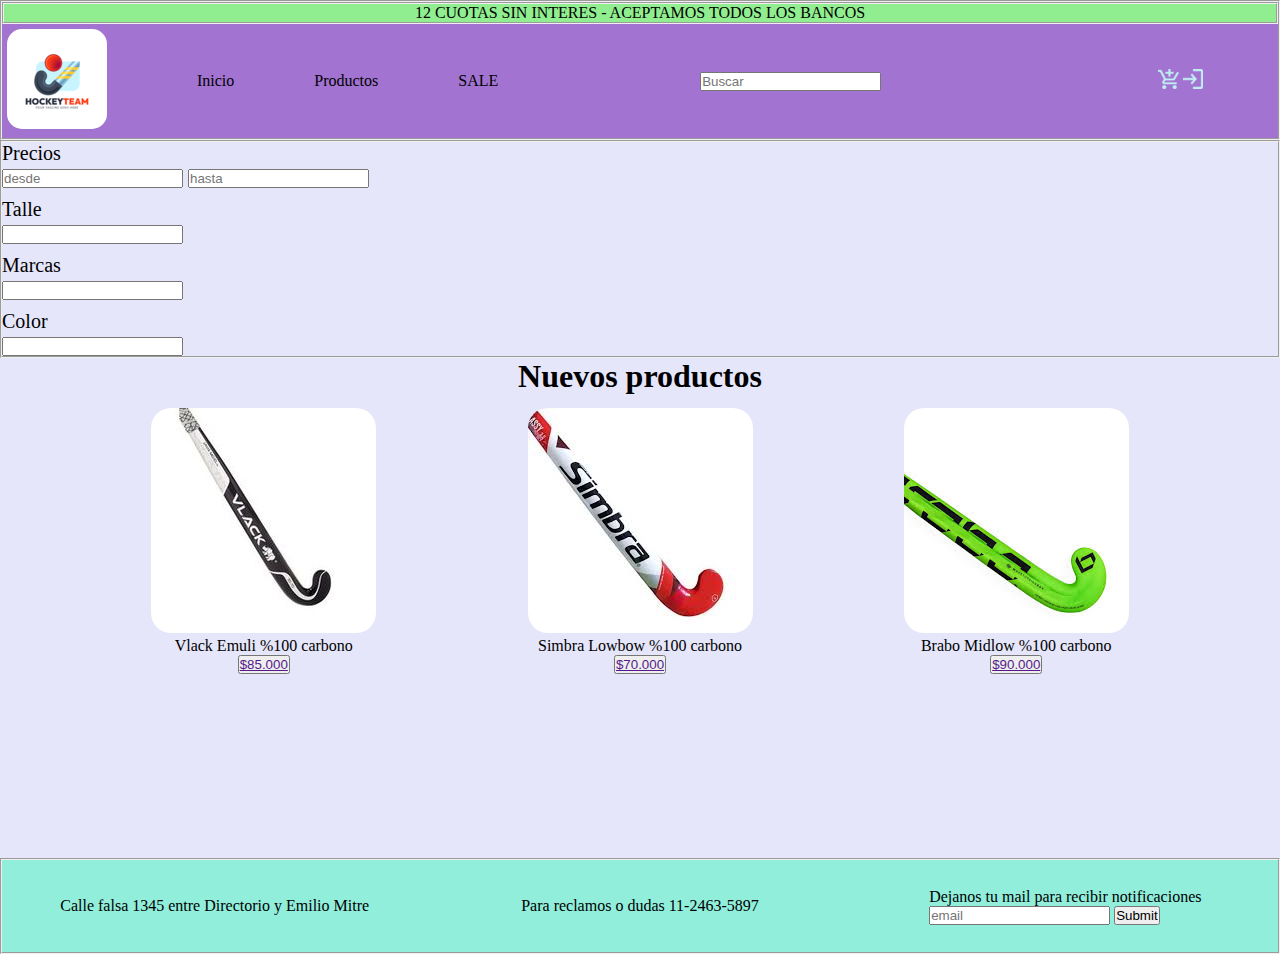
<file: index.html>
<!DOCTYPE html>
<html lang="en">
<head>
    <meta charset="UTF-8">
    <meta http-equiv="X-UA-Compatible" content="IE=edge">
    <meta name="viewport" content="width=device-width, initial-scale=1.0">
    <title>Index</title>
    <link rel="stylesheet" href="./css/style.css">
</head>
<body class="fondo-body">
    <header>
        <fieldset  class="color-body">
            <fieldset class="color-top">
                <p class="texto-header">12 CUOTAS SIN INTERES - ACEPTAMOS TODOS LOS BANCOS</p>
            </fieldset>
        <div class="edit-grid">
            <div class="logo">
                <img src="./assets/img/logo.png" alt="logo principal">
            </div>
            <ul class="navbar">
                <li><a href="./index.html">Inicio</a></li>
                <li><a href="./pages/palos-bolsos.html">Productos</a></li>
                <li><a href="./pages/sale.html">SALE</a></li>
            </ul>
            <form action="Buscar" class="search">
                <input type="search" id="Buscar" placeholder="Buscar">
            </form>
            <div class="logcar">
                <a href=""><img src="./assets/img/carrito.png" alt="carrito"></a>
                <a href="./pages/login.html"><img src="./assets/img/login.png" alt="login"></a>
            </div>
        </div>
        </fieldset>
    </header>
    <main>
        <form action="">
            <fieldset class="opciones">
                <div class="precios">
                    <p>Precios</p>
                    <label for="desde"></label>
                    <input type="text" id="desde" placeholder="desde">
                    <label for="hasta"></label>
                    <input type="text" id="hasta" placeholder="hasta">
                </div>
                <div class="talle">
                    <p>Talle</p>
                    <label for="talle"></label>
                    <input type="text" id="talle">
                </div>
                <div class="marcas">
                    <p>Marcas</p>
                    <label for="marcas"></label>
                    <input type="text" id="marcas">
                </div>
                <div class="color">
                    <p>Color</p>
                    <label for="color"></label>
                    <input type="text" id="color">
                </div>
            </fieldset>
        </form>
        <section>
            <h1 class="h1-container">Nuevos productos</h1>
            <section class="card">
                <div class="vlack">
                    <img src="./assets/img/palovlack.jpg" alt="palo vlack negro y blanco">
                    <div class="texto-main">
                        <p>Vlack Emuli %100 carbono</p>
                        <button><a href="">$85.000</a></button>
                    </div>
                </div>
                <div class="simbra">
                    <img src="./assets/img/palosimbra.jpg" alt="palo simbra rojo y negro">
                    <div class="texto-main">
                        <p>Simbra Lowbow %100 carbono</p>
                        <button><a href="">$70.000</a></button>
                    </div>
                </div>
                <div class="brabo">
                    <img src="./assets/img/palobrabo.jpg" alt="palo brabo verde">
                    <div class="texto-main">
                        <p>Brabo Midlow %100 carbono</p>
                        <button><a href="">$90.000</a></button>
                    </div>
                </div>
            </section>
        </section>
    </main>
    <footer>
        <fieldset class="color-footer">
            <p class="item1">Calle falsa 1345 entre Directorio y Emilio Mitre</p>
            <p class="item2"> Para reclamos o dudas 11-2463-5897</p>
            <div class="item3">
                <p>Dejanos tu mail para recibir notificaciones</p>
            <label for="mail"></label>
            <input type="email" id="mail" placeholder="email" >
            <input type="submit">
            </div>
        </fieldset>
    </footer>
</body>
</html>
</file>
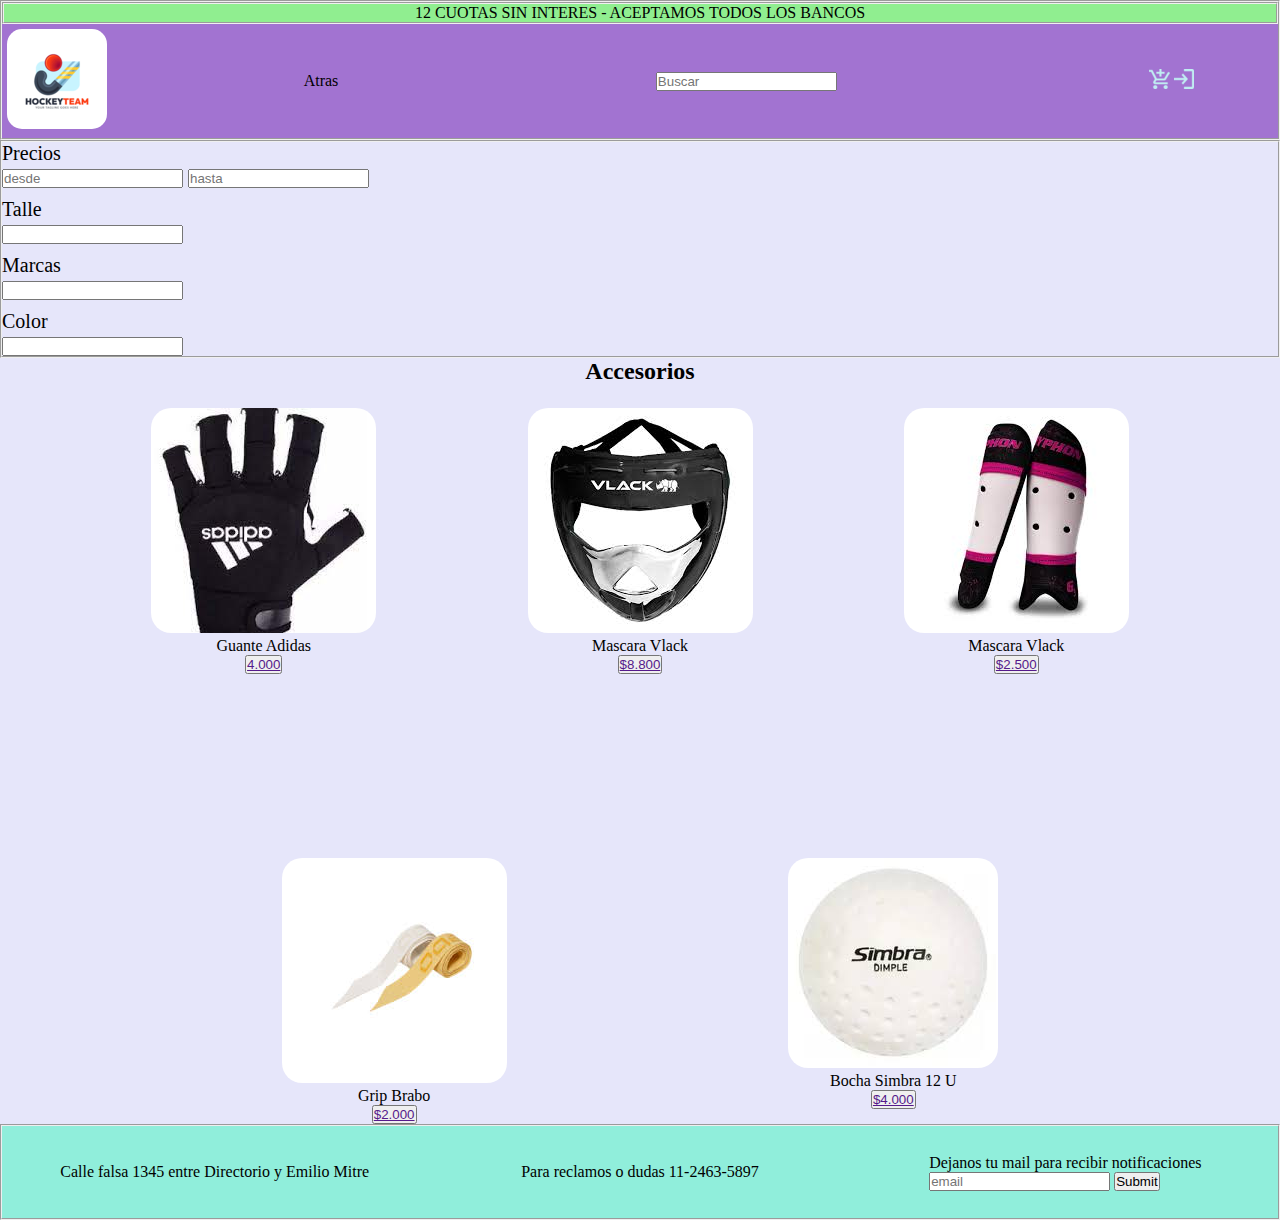
<file: pages/accesorios.html>
<!DOCTYPE html>
<html lang="en">
<head>
    <meta charset="UTF-8">
    <meta http-equiv="X-UA-Compatible" content="IE=edge">
    <meta name="viewport" content="width=device-width, initial-scale=1.0">
    <title>Accesorios</title>
    <link rel="stylesheet" href="../css/style.css">
</head>
<body class="fondo-body">
    <header>
        <fieldset  class="color-body">
            <fieldset class="color-top">
                <p class="texto-header">12 CUOTAS SIN INTERES - ACEPTAMOS TODOS LOS BANCOS</p>
            </fieldset>
            <div class="edit-grid">
                <div class="logo">
                    <img src="../assets/img/logo.png" alt="logo principal">
                </div>
                <ul class="navbar">
                    <li><a href="./palos-bolsos.html">Atras</a></li>
                </ul>
                <form action="Buscar" class="search">
                    <input type="search" id="Buscar" placeholder="Buscar">
                </form>
                <div class="logcar">
                    <a href=""><img src="../assets/img/carrito.png" alt="carrito"></a>
                    <a href="../pages/login.html"><img src="../assets/img/login.png" alt="login"></a>
                </div>
            </div>
        </fieldset>
    </header>
    <main>
        <form action="">
            <fieldset class="opciones">
                <div class="precios">
                    <p>Precios</p>
                    <label for="desde"></label>
                    <input type="text" id="desde" placeholder="desde">
                    <label for="hasta"></label>
                    <input type="text" id="hasta" placeholder="hasta">
                </div>
                <div class="talle">
                    <p>Talle</p>
                    <label for="talle"></label>
                    <input type="text" id="talle">
                </div>
                <div class="marcas">
                    <p>Marcas</p>
                    <label for="marcas"></label>
                    <input type="text" id="marcas">
                </div>
                <div class="color">
                    <p>Color</p>
                    <label for="color"></label>
                    <input type="text" id="color">
                </div>
            </fieldset>
            <section>
                <h2 class="h2-container">Accesorios</h2>
                <section class="card">
                    <div>
                        <img src="../assets/img/guanteadidas.jpg" alt="Guante adidas negro">
                        <div class="texto-main">
                            <p>Guante Adidas</p>
                            <button><a href="">4.000</a></button>
                        </div>
                    </div>
                    <div>
                        <img src="../assets/img/mascara.jpg" alt="Mascara negra vlack">
                        <div class="texto-main">
                            <p>Mascara Vlack</p>
                            <button><a href="">$8.800</a></button>
                        </div>
                    </div>
                    <div>
                        <img src="../assets/img/canilleras.jpg" alt="Canilleras rosas gryphon">
                        <div class="texto-main">
                            <p>Mascara Vlack</p>
                            <button><a href="">$2.500</a></button>
                        </div>
                    </div>
                </section>
                <section class="card3">
                    <div class="grip">
                        <img src="../assets/img/grip.jpg" alt="Grips blaco y amarillo">
                            <div class="texto-main">
                                <p>Grip Brabo</p>
                                <button><a href="">$2.000</a></button>
                            </div>
                        </div>
                    <div class="bocha">
                        <img src="../assets/img/bochahockey.jpg" alt="Bocha blanca">
                            <div class="texto-main">
                                <p>Bocha Simbra 12 U</p>
                                <button><a href="">$4.000</a></button>
                            </div>
                    </div>
                </section>
            </section>
    </main>
    <footer>
        <fieldset class="color-footer">
            <p class="item1">Calle falsa 1345 entre Directorio y Emilio Mitre</p>
            <p class="item2"> Para reclamos o dudas 11-2463-5897</p>
            <div class="item3">
                <p>Dejanos tu mail para recibir notificaciones</p>
            <label for="mail"></label>
            <input type="email" id="mail" placeholder="email" >
            <input type="submit">
            </div>
        </fieldset>
    </footer>
</body>
</html>
</file>
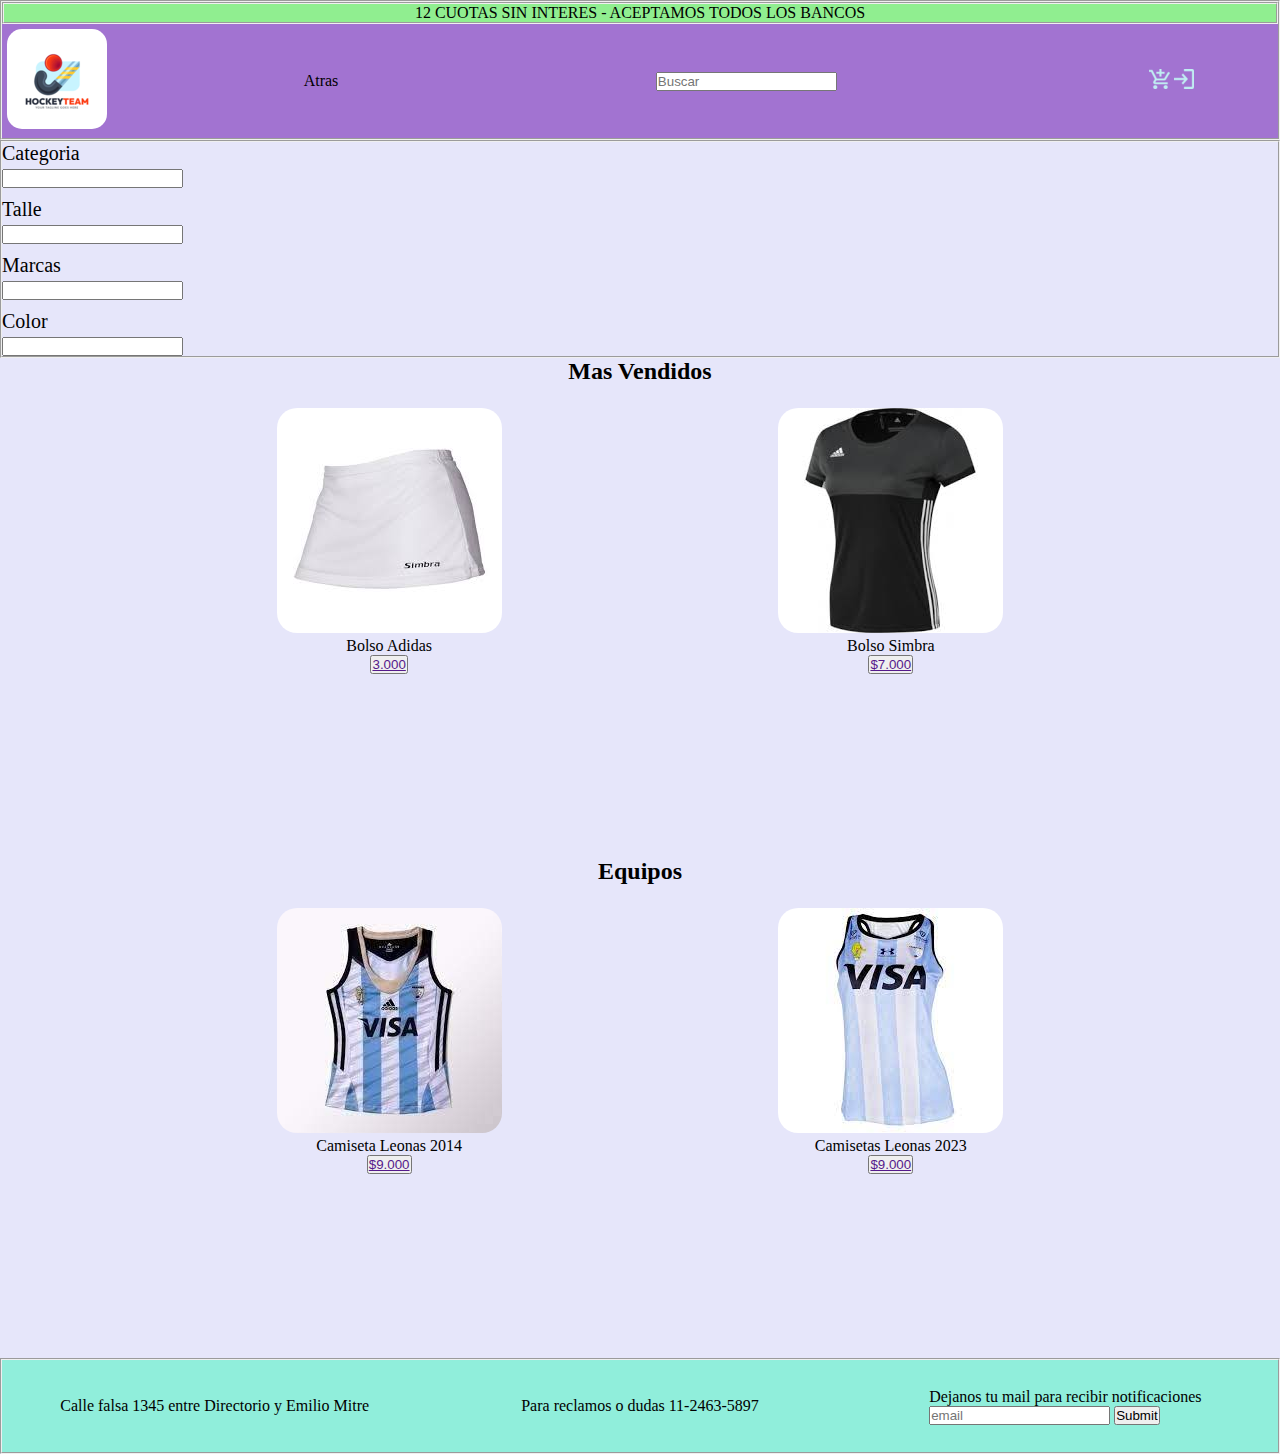
<file: pages/indumentaria.html>
<!DOCTYPE html>
<html lang="en">
<head>
    <meta charset="UTF-8">
    <meta http-equiv="X-UA-Compatible" content="IE=edge">
    <meta name="viewport" content="width=device-width, initial-scale=1.0">
    <title>Indumentaria</title>
    <link rel="stylesheet" href="../css/style.css">
</head>
<body class="fondo-body">
    <header>
        <fieldset  class="color-body">
            <fieldset class="color-top">
                <p class="texto-header">12 CUOTAS SIN INTERES - ACEPTAMOS TODOS LOS BANCOS</p>
            </fieldset>
            <div class="edit-grid">
                <div class="logo">
                    <img src="../assets/img/logo.png" alt="logo principal">
                </div>
                <ul class="navbar">
                    <li><a href="./palos-bolsos.html">Atras</a></li>
                </ul>
                <form action="Buscar" class="search">
                    <input type="search" id="Buscar" placeholder="Buscar">
                </form>
                <div class="logcar">
                    <a href=""><img src="../assets/img/carrito.png" alt="carrito"></a>
                    <a href="../pages/login.html"><img src="../assets/img/login.png" alt="login"></a>
                </div>
            </div>
        </fieldset>
    </header>
    <main>
        <form action="">
            <fieldset class="opciones">
                <div>
                    <p>Categoria</p>
                    <label for="categoria"></label>
                    <input type="text" id="categoria">
                </div> 
                <div>
                    <p>Talle</p>
                    <label for="talle"></label>
                    <input type="text" id="talle">
                </div>
                <div>
                    <p>Marcas</p>
                    <label for="marcas"></label>
                    <input type="text" id="marcas">
                </div>
                <div>
                    <p>Color</p>
                    <label for="color"></label>
                    <input type="text" id="color">
                </div>
            </fieldset>
        </form>
        <section>
            <h2 class="h2-container">Mas Vendidos</h2>
            <section class="card">
                <div>
                    <img src="../assets/img/pollerahockey.jpg" alt="Pollera blanca Simbra">
                    <div class="texto-main">
                        <p>Bolso Adidas</p>
                        <button><a href="">3.000</a></button>
                    </div>
                </div>
                <div>
                    <img src="../assets/img/remeraadidashockey.jpg" alt="Remera negra adidas">
                    <div class="texto-main">
                        <p>Bolso Simbra</p>
                        <button><a href="">$7.000</a></button>
                    </div>
                </div>
            </section>
        </section>
        <h2 class="h2-container">Equipos</h2>
        <section class="card">
            <div>
                <img src="../assets/img/remeraleonas.jpg" alt="Camiseta leonas 2014">
                <div class="texto-main">
                    <p>Camiseta Leonas 2014</p>
                    <button><a href="">$9.000</a></button>
                </div>
            </div>
            <div>
                <img src="../assets/img/camisetablanca2023.jpg" alt="Camiseta leonas 2023">
                <div class="texto-main">
                    <p>Camisetas Leonas 2023</p>
                    <button><a href="">$9.000</a></button>
                </div>
            </div>
    </section>
    </main>
    <footer>
        <fieldset class="color-footer">
            <p class="item1">Calle falsa 1345 entre Directorio y Emilio Mitre</p>
            <p class="item2"> Para reclamos o dudas 11-2463-5897</p>
            <div class="item3">
                <p>Dejanos tu mail para recibir notificaciones</p>
            <label for="mail"></label>
            <input type="email" id="mail" placeholder="email" >
            <input type="submit">
            </div>
        </fieldset>
    </footer>
</body>
</html>
</file>
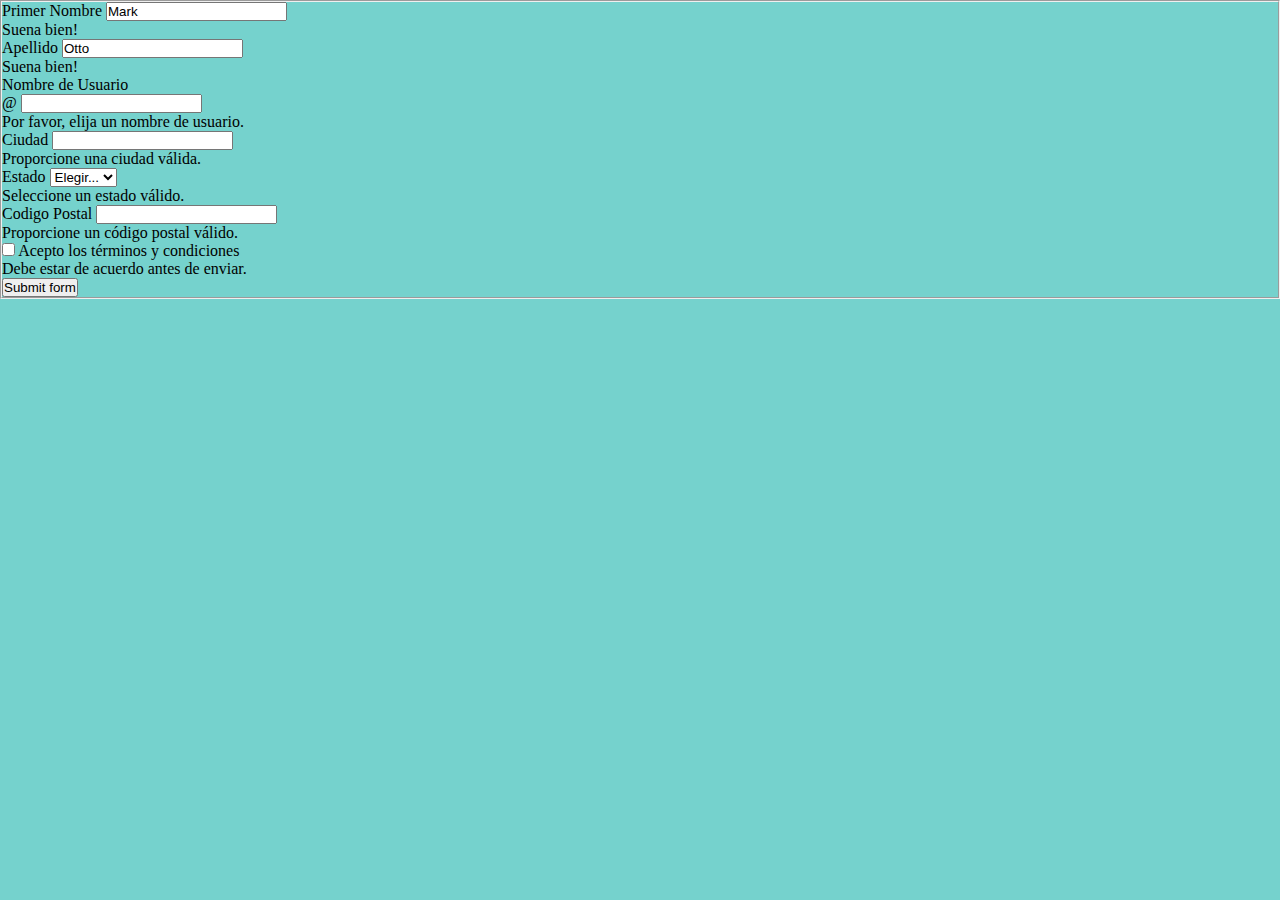
<file: pages/login.html>
<!DOCTYPE html>
<html lang="en">
<head>
    <meta charset="UTF-8">
    <meta http-equiv="X-UA-Compatible" content="IE=edge">
    <meta name="viewport" content="width=device-width, initial-scale=1.0">
    <title>Login</title>
    <link href="https://cdn.jsdelivr.net/npm/bootstrap@5.3.0-alpha3/dist/css/bootstrap.min.css" rel="stylesheet" integrity="sha384-KK94CHFLLe+nY2dmCWGMq91rCGa5gtU4mk92HdvYe+M/SXH301p5ILy+dN9+nJOZ" crossorigin="anonymous">
    <link rel="stylesheet" href="../css/style.css">
</head>
<body class="login-body">
    <fieldset>    
        <form class="row g-3 needs-validation" novalidate>
            <div class="col-md-4">
                <label for="validationCustom01" class="form-label">Primer Nombre</label>
                <input type="text" class="form-control" id="validationCustom01" value="Mark" required>
                <div class="valid-feedback">
                    Suena bien!
                </div>
            </div>
            <div class="col-md-4">
                <label for="validationCustom02" class="form-label">Apellido</label>
                <input type="text" class="form-control" id="validationCustom02" value="Otto" required>
                <div class="valid-feedback">
                    Suena bien!
                </div>
            </div>
            <div class="col-md-4">
                <label for="validationCustomUsername" class="form-label">Nombre de Usuario</label>
                <div class="input-group has-validation">
                    <span class="input-group-text" id="inputGroupPrepend">@</span>
                    <input type="text" class="form-control" id="validationCustomUsername" aria-describedby="inputGroupPrepend" required>
                    <div class="invalid-feedback">
                        Por favor, elija un nombre de usuario.
                    </div>
                </div>
            </div>
            <div class="col-md-6">
                <label for="validationCustom03" class="form-label">Ciudad</label>
                <input type="text" class="form-control" id="validationCustom03" required>
                <div class="invalid-feedback">
                    Proporcione una ciudad válida.
                </div>
            </div>
            <div class="col-md-3">
                <label for="validationCustom04" class="form-label">Estado</label>
                <select class="form-select" id="validationCustom04" required>
                    <option selected disabled value="">Elegir...</option>
                    <option>...</option>
                </select>
                <div class="invalid-feedback">
                    Seleccione un estado válido.
                </div>
            </div>
            <div class="col-md-3">
                <label for="validationCustom05" class="form-label">Codigo Postal</label>
                <input type="text" class="form-control" id="validationCustom05" required>
                <div class="invalid-feedback">
                    Proporcione un código postal válido.
                </div>
            </div>
        <div class="col-12">
            <div class="form-check">
                <input class="form-check-input" type="checkbox" value="" id="invalidCheck" required>
                <label class="form-check-label" for="invalidCheck">
                    Acepto los términos y condiciones
                </label>
                <div class="invalid-feedback">
                    Debe estar de acuerdo antes de enviar.
                </div>
            </div>
        </div>
        <div class="col-12">
            <button class="btn btn-primary" type="submit">Submit form</button>
        </div>
        </form>
    </fieldset>
    <script src="https://cdn.jsdelivr.net/npm/bootstrap@5.3.0-alpha3/dist/js/bootstrap.bundle.min.js" integrity="sha384-ENjdO4Dr2bkBIFxQpeoTz1HIcje39Wm4jDKdf19U8gI4ddQ3GYNS7NTKfAdVQSZe" crossorigin="anonymous"></script>
</body>
</html>
</file>
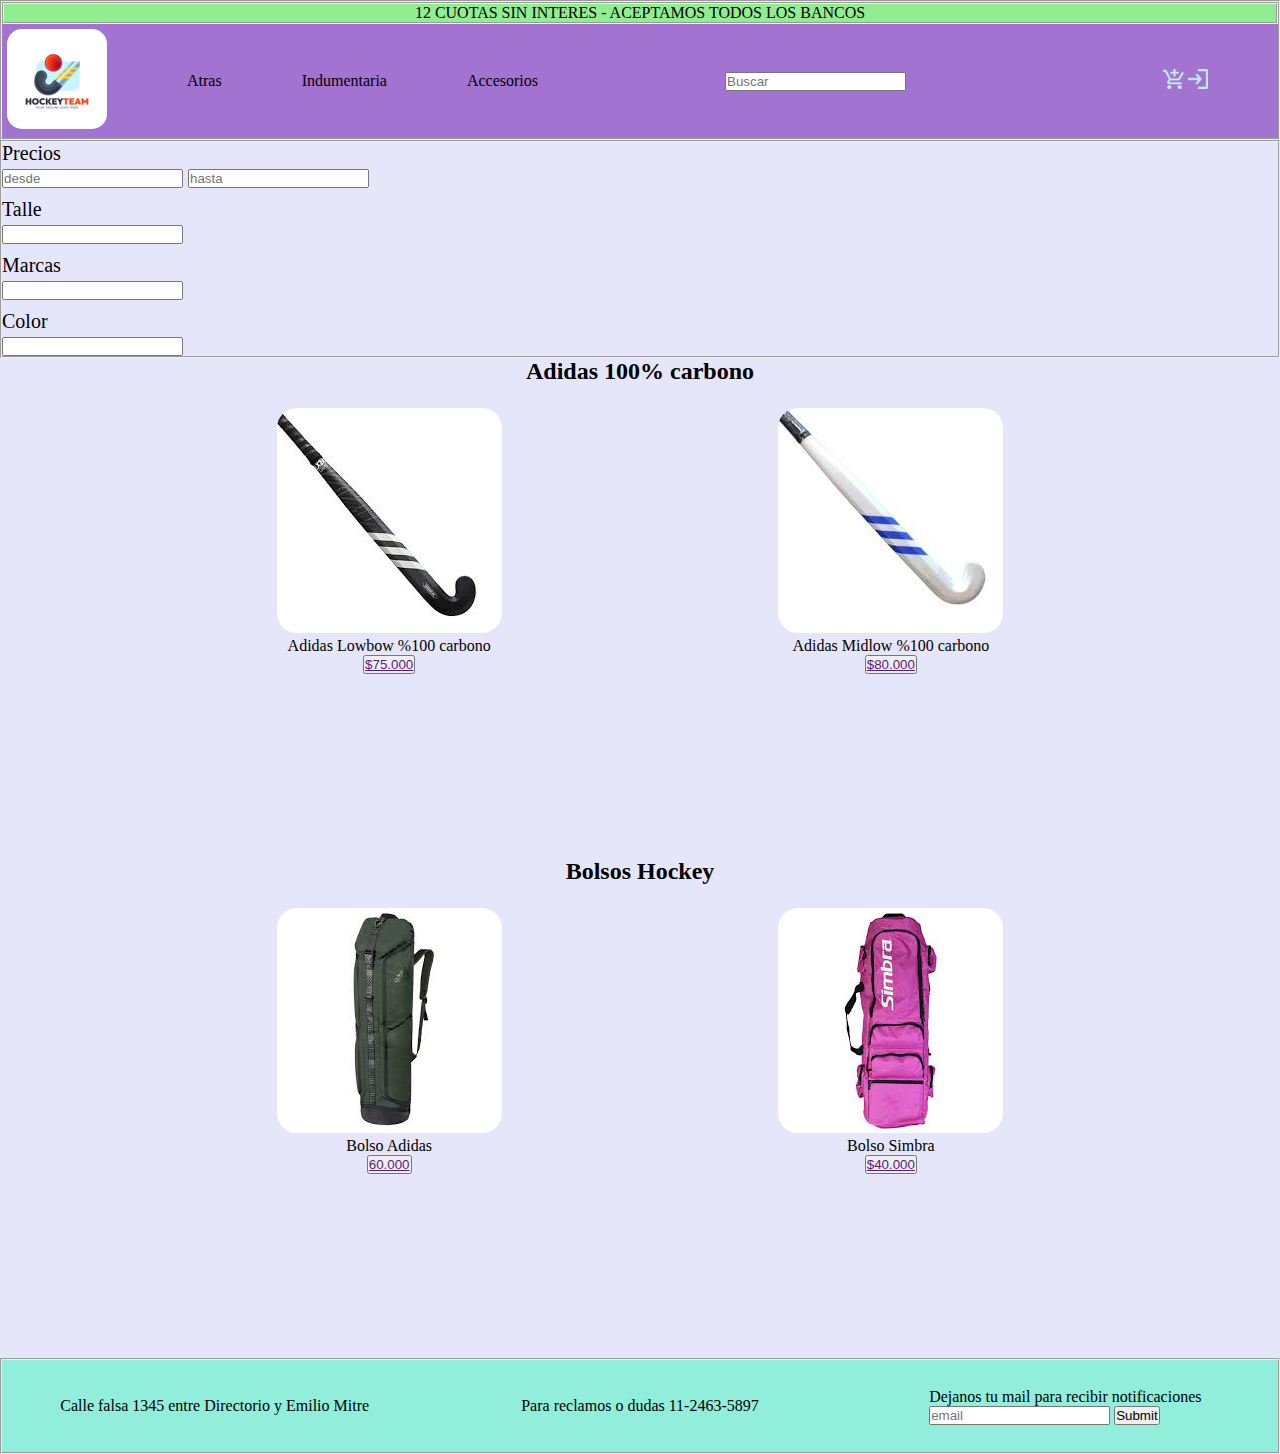
<file: pages/palos-bolsos.html>
<!DOCTYPE html>
<html lang="en">
<head>
    <meta charset="UTF-8">
    <meta http-equiv="X-UA-Compatible" content="IE=edge">
    <meta name="viewport" content="width=device-width, initial-scale=1.0">
    <title>Palos-Bolsos</title>
    <link rel="stylesheet" href="../css/style.css">
</head>
<body class="fondo-body">
    <header>
        <fieldset  class="color-body">
            <fieldset class="color-top">
                <p class="texto-header">12 CUOTAS SIN INTERES - ACEPTAMOS TODOS LOS BANCOS</p>
            </fieldset>
        <div class="edit-grid">
            <div class="logo">
                <img src="../assets/img/logo.png" alt="logo principal">
            </div> 
            <ul class="navbar">
                <li><a href="../index.html">Atras</a></li>
                <li><a href="../pages/indumentaria.html">Indumentaria</a></li>
                <li><a href="../pages/accesorios.html">Accesorios</a></li>
            </ul>
            <form action="Buscar" class="search">
                <input type="search" id="Buscar" placeholder="Buscar">
            </form>
            <div class="logcar">
                <a href=""><img src="../assets/img/carrito.png" alt="carrito"></a>
                <a href="../pages/login.html"><img src="../assets/img/login.png" alt="login"></a>
            </div>
        </div>
        </fieldset>
    </header>
    <main>
        <form action="">
            <fieldset class="opciones">
                <div class="precios">
                    <p>Precios</p>
                    <label for="desde"></label>
                    <input type="text" id="desde" placeholder="desde">
                    <label for="hasta"></label>
                    <input type="text" id="hasta" placeholder="hasta">
                </div>
                <div class="talle">
                    <p>Talle</p>
                    <label for="talle"></label>
                    <input type="text" id="talle">
                </div>
                <div class="marcas">
                    <p>Marcas</p>
                    <label for="marcas"></label>
                    <input type="text" id="marcas">
                </div>
                <div class="color">
                    <p>Color</p>
                    <label for="color"></label>
                    <input type="text" id="color">
                </div>
            </fieldset>
        </form>
        <section>
            <h2 class="h2-container">Adidas 100% carbono</h2>
            <section class="card">
                <div>
                    <img src="../assets/img/adidasnegro.jpg" alt="palo adidas negro">
                    <div class="texto-main">
                        <p>Adidas Lowbow %100 carbono</p>
                        <button><a href="">$75.000</a></button>
                    </div>
                </div>
                <div>
                    <img src="../assets/img/adidasblanco.jpg" alt="palo adidas blanco">
                    <div class="texto-main">
                        <p>Adidas Midlow %100 carbono</p>
                        <button><a href="">$80.000</a></button>
                    </div>
                </div>
        </section>
        <section>
            <h2 class="h2-container">Bolsos Hockey</h2>
            <section class="card">
                <div>
                    <img src="../assets/img/bolsoadidas.jpg" alt="bolso adidas verde militar">
                    <div class="texto-main">
                        <p>Bolso Adidas</p>
                        <button><a href="">60.000</a></button>
                    </div>
                </div>
                <div>
                    <img src="../assets/img/bolsosimbra.jpg" alt="bolso simbra rosa">
                    <div class="texto-main">
                        <p>Bolso Simbra</p>
                        <button><a href="">$40.000</a></button>
                    </div>
                </div>
            </section>
        </section>
    </main>
    <footer>
        <fieldset class="color-footer">
            <p class="item1">Calle falsa 1345 entre Directorio y Emilio Mitre</p>
            <p class="item2"> Para reclamos o dudas 11-2463-5897</p>
            <div class="item3">
                <p>Dejanos tu mail para recibir notificaciones</p>
            <label for="mail"></label>
            <input type="email" id="mail" placeholder="email" >
            <input type="submit">
            </div>
        </fieldset>
    </footer>
</body>
</html>
</file>
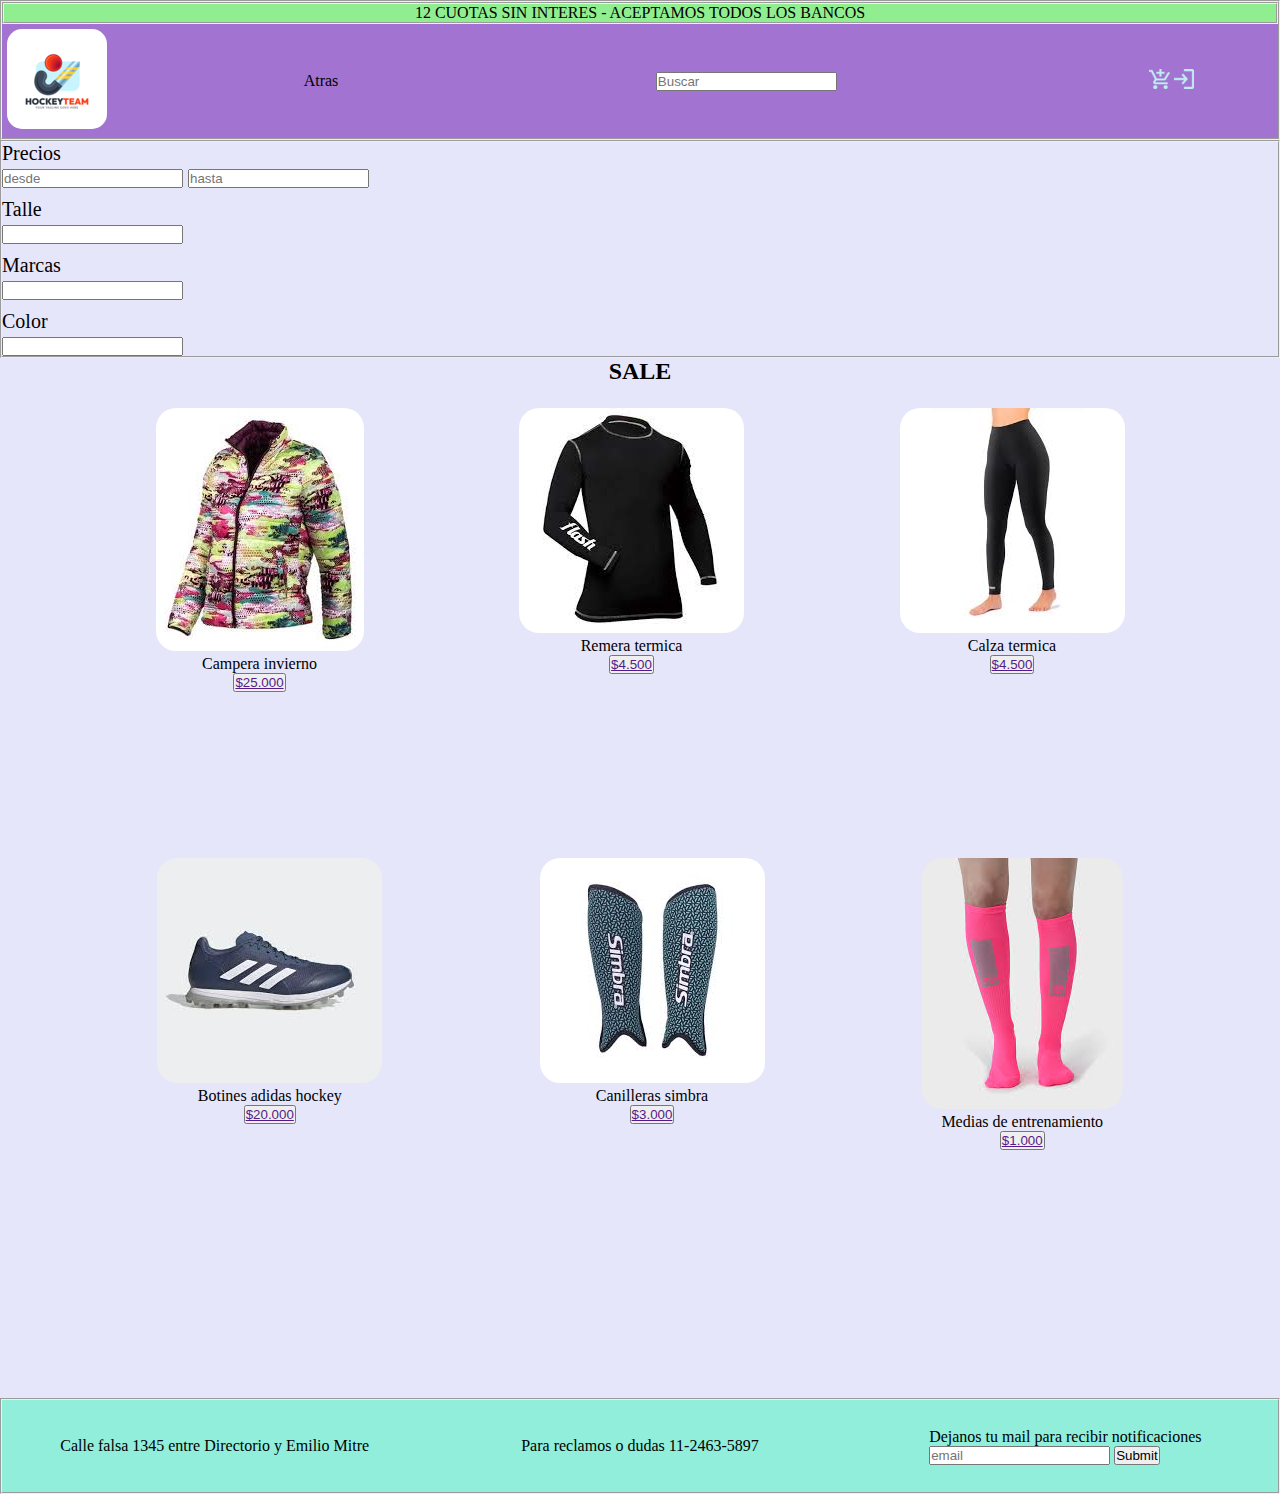
<file: pages/sale.html>
<!DOCTYPE html>
<html lang="en">
<head>
    <meta charset="UTF-8">
    <meta http-equiv="X-UA-Compatible" content="IE=edge">
    <meta name="viewport" content="width=device-width, initial-scale=1.0">
    <title>SALE</title>
    <link rel="stylesheet" href="../css/style.css">
</head>
<body class="fondo-body">
    <header>
        <fieldset  class="color-body">
            <fieldset class="color-top">
                <p class="texto-header">12 CUOTAS SIN INTERES - ACEPTAMOS TODOS LOS BANCOS</p>
            </fieldset>
            <div class="edit-grid">
                <div class="logo">
                    <img src="../assets/img/logo.png" alt="logo principal">
                </div>
                <ul class="navbar">
                    <li><a href="../index.html">Atras</a></li>
                </ul>
                <form action="Buscar" class="search">
                    <input type="search" id="Buscar" placeholder="Buscar">
                </form>
                <div class="logcar">
                    <a href=""><img src="../assets/img/carrito.png" alt="carrito"></a>
                    <a href="../pages/login.html"><img src="../assets/img/login.png" alt="login"></a>
                </div>
            </div>
        </fieldset>
    </header>
    <main>
        <form action="">
            <fieldset class="opciones">
                <div class="precios">
                    <p>Precios</p>
                    <label for="desde"></label>
                    <input type="text" id="desde" placeholder="desde">
                    <label for="hasta"></label>
                    <input type="text" id="hasta" placeholder="hasta">
                </div>
                <div class="talle">
                    <p>Talle</p>
                    <label for="talle"></label>
                    <input type="text" id="talle">
                </div>
                <div class="marcas">
                    <p>Marcas</p>
                    <label for="marcas"></label>
                    <input type="text" id="marcas">
                </div>
                <div class="color">
                    <p>Color</p>
                    <label for="color"></label>
                    <input type="text" id="color">
                </div>
            </fieldset>
            <section>
                <h2 class="h2-container">SALE</h2>
                <section class="card">
                    <div>
                        <img src="../assets/img/campera.jpg" alt="Campera colorida">
                        <div class="texto-main">
                            <p>Campera invierno</p>
                            <button><a href="">$25.000</a></button>
                        </div>
                    </div>
                    <div>
                        <img src="../assets/img/termica.jpg" alt="Remera termica negra flash">
                        <div class="texto-main">
                            <p>Remera termica</p>
                            <button><a href="">$4.500</a></button>
                        </div>
                    </div>
                    <div>
                        <img src="../assets/img/calza.jpg" alt="Calza termica negra">
                        <div class="texto-main">
                            <p>Calza termica</p>
                            <button><a href="">$4.500</a></button>
                        </div>
                    </div>
                </section>
                <section class="card2">
                    <div class="botines-azul">
                        <img src="../assets/img/botines.jpg" alt="Botines adidas azules">
                        <div class="texto-main">
                            <p>Botines adidas hockey</p>
                            <button><a href="">$20.000</a></button>
                        </div>
                    </div>
                    <div class="canillera-simbra">
                        <img src="../assets/img/canillerasimbra.jpg" alt="Canillera Simbra azul">
                        <div class="texto-main">
                            <p>Canilleras simbra</p>
                            <button><a href="">$3.000</a></button>
                        </div>
                    </div>
                    <div class="medias-rosas">
                        <img src="../assets/img/medias.jpg" alt="Medias rosas largas">
                        <div class="texto-main">
                            <p>Medias de entrenamiento</p>
                            <button><a href="">$1.000</a></button>
                        </div>
                    </div>
                </section>
            </section>
    </main>
    <footer>
        <fieldset class="color-footer">
            <p class="item1">Calle falsa 1345 entre Directorio y Emilio Mitre</p>
            <p class="item2"> Para reclamos o dudas 11-2463-5897</p>
            <div class="item3">
                <p>Dejanos tu mail para recibir notificaciones</p>
            <label for="mail"></label>
            <input type="email" id="mail" placeholder="email" >
            <input type="submit">
            </div>
        </fieldset>
    </footer>
</body>
</html>
</file>
<file: css/style.css>
*{
    margin: 0;
    padding: 0;
    box-sizing: border-box;
}
/* HEADER */
.fondo-body{
    background-color: lavender;
}
.texto-header{
    text-align: center;
}
.logo img{
    padding: 5px;
    border-radius: 20px;
}
.color-top{
    background-color: lightgreen;
}
.color-body{
    background-color: rgb(162, 115, 209);
}
.edit-grid{
    width: 100%;
    display: grid;
    grid-template: repeat(1,1fr)/repeat(6,1fr);
    align-items: center;
}
.logcar{
    grid-column-start: 6;
    grid-column-end: 7;
    grid-row-start: 1;
    grid-row-end: 2;
    justify-self: center;
}
.search{
    grid-column-start: 4;
    grid-column-end: 5;
    grid-row-start: 1;
    grid-row-end: 2;
    justify-self: center;
}
.navbar{
    list-style: none;
    display: flex;
    gap: 80px;
    justify-content: center;
}
.navbar li a{
    text-decoration: none;
    color: black;
}

/* MAIN */
.h1-container{
    text-align: center;
    height: 50px;
}
.opciones{
    display: grid;
    grid-template: repeat(4,1fr)/repeat(1,1fr);
    width: 100%;
    font-size: 20px;
    gap: 10px;
}

.card{
    display: flex;
    justify-content: space-evenly;
    width: 100%;
    height: 50vh;
}
.card img{
    border-radius: 20px;
}
.card2 img{
    border-radius: 20px;
}
.card3 img{
    border-radius: 20px;
}
.card2{
    display: flex;
    justify-content: space-evenly;
    width: 100%;
    height: 60vh;
}
.card3{
    display: flex;
    justify-content: space-evenly;
}
.texto-main{
    text-align: center;
}
.h2-container{
    text-align: center;
    height: 50px;
}
.login-body{
    background-color: rgb(117, 210, 205);
}


/* FOOTER */
.color-footer{
    background-color: rgb(144, 238, 219);
    display: grid;
    grid-template: repeat(1,1fr)/repeat(3,1fr);
    grid-template-areas:
    "item1 item2 item3"
    ;
    align-items: center;
    justify-items: center;
    height: 6em;
}


/* responsive */

@media(max-width:1024px){
    .texto-header{
        background-color: rgb(95, 204, 146);
        font-size: 1em;
    }
    .navbar{
        font-size: 1em;
    }
    .edit-grid{
        display: flex;
        align-items: center;
        justify-content: space-between;
    }
    .precios{
        grid-area: precios;
        font-size: 1em;
    }
    .talle{
        grid-area: talle;
        font-size: 1em;
    }
    .marcas{
        grid-area: marcas;
        font-size: 1em;
    }
    .color{
        grid-area: color;
        font-size: 1em;
    }
    .opciones{
        width: 100%;
        display: grid;
        grid-template: repeat(2,1fr)/repeat(4,1fr);
        grid-template-areas: 
        "precios talle marcas color"
        "precios talle marcas color"
        ;
    }
    .h1-container{
        height: 10rem;
        font-size: 2em;
    }
    .h2-container{
        height: 10rem;
        font-size: 2em;
    }
    .card{
        width: 100%;
        height: 85rem;
    }
    .card2{
        width: 100%;
        height: 60rem;
    }
    .card3{
        width: 100%;
        height: 60rem;
    }
    .color-footer{
        font-size: 1em;
        }
}

@media(max-width:768px){
    .texto-header{
        background-color: aqua;
        font-size: 1em;
    }
    .navbar{
        font-size: 1em;
    }
    .edit-grid{
        display: flex;
        align-items: center;
        justify-content: space-between;
    }
    .precios{
        grid-area: precios;
        font-size: 1em;
    }
    .talle{
        grid-area: talle;
        font-size: 1em;
    }
    .marcas{
        grid-area: marcas;
        font-size: 1em;
    }
    .color{
        grid-area: color;
        font-size: 1em;
    }
    .opciones{
        width: 100%;
        display: grid;
        grid-template: repeat(2,1fr)/repeat(4,1fr);
        grid-template-areas: 
        "precios talle marcas color"
        "precios talle marcas color"
        ;
    }
    .card{
        width: 100%;
        height: 50rem;
    }
    .card2{
        width: 100%;
        height: 50rem;
    }
    .card3{
        width: 100%;
        height: 50rem;
    }
    .h1-container{
        height: 10rem;
        font-size: 2em;
    }
    .h2-container{
        height: 10rem;
        font-size: 2em;
    }
    .color-footer{
        font-size: 1em;
        }
}

@media(max-width:320px){
    .texto-header{
        background-color: lightpink;
        width: 45rem;
    }
    .navbar{
        font-size: 1em;
    }
    .edit-grid{
        display: flex;
        align-items: center;
        justify-content: space-between;
    }
    .precios{
        grid-area: precios;
        font-size: 1em;
    }
    .talle{
        grid-area: talle;
        font-size: 1em;
    }
    .marcas{
        grid-area: marcas;
        font-size: 1em;
    }
    .color{
        grid-area: color;
        font-size: 1em;
    }
    .opciones{
        display: grid;
        grid-template: repeat(2,1fr)/repeat(4,1fr);
        grid-template-areas: 
        "precios talle marcas color"
        "precios talle marcas color"
        ;
    }
    .vlack{
        grid-area: vlack;
        height: 30rem;
    }
    .simbra{
        grid-area: simbra;
        height: 30rem;
    }
    .brabo{
        grid-area: brabo;
        height: 30rem;
    }
    .card{
        width: 45rem;
        height: 100rem;
        display: grid;
        grid-template: repeat(3,1fr)/repeat(1.1fr);
        grid-template-areas:  
        "vlack"
        "simbra"
        "brabo"
        ;
    }
    .botines-adidas{
        grid-area: botines-azul;
        height: 30rem;
    }
    .canilleras-azul{
        grid-area: canillera-azul;
        height: 30rem;
    }
    .medias-rosas{
        grid-area: medias-rosas;
        height: 30rem;
    }
    .card2{
        width: 45rem;
        height: 100rem;
        display: grid;
        grid-template: repeat(3,1fr)/repeat(1,1fr);
        grid-template-areas:  
        "botines-azul"
        "canillera-azul"
        "medias-rosas"
        ;
    }
    .grip{
        grid-area: grip;
        height: 30rem;
    }
    .bocha{
        grid-area: bocha;
        height: 30rem;
    }
    .card3{
        width: 45rem;
        height: 80rem;
        display: grid;
        grid-template: repeat(3,1fr)/repeat(1,1fr);
        grid-template-areas:  
        "grip"
        "bocha"
        ;
    }
    .h1-container{
        height: 10em;
        width: 45rem;
    }
    .h2-container{
        height: 10rem;
        width: 45rem;
    }
    .color-footer{
    width: 225%;
    font-size: 1em;
    }
}
</file>
